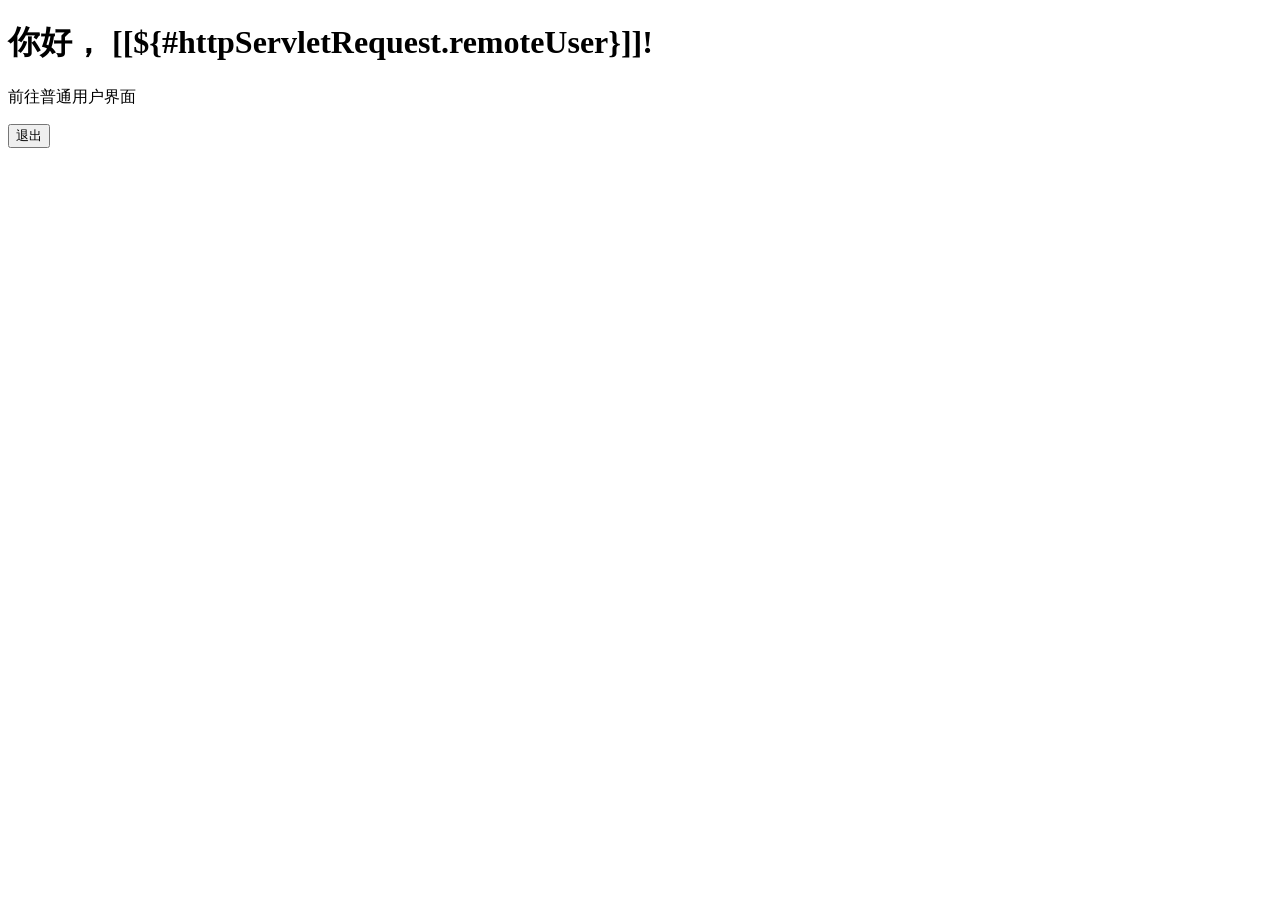
<file: wordladder-spring-security-master/src/main/resources/templates/admin.html>
<!DOCTYPE html>
<html xmlns="http://www.w3.org/1999/xhtml" xmlns:th="http://www.thymeleaf.org">
    <head>
        <title>Hello World!</title>
    </head>
    <body>
        <h1 th:inline="text">你好， [[${#httpServletRequest.remoteUser}]]!</h1>
        <div th:text="${ladder}"></div>
        <p><a th:href="@{/user}">前往普通用户界面</a></p>
        <form th:action="@{/logout}" method="post">
            <input type="submit" value="退出"/>
        </form>
    </body>
</html>
</file>
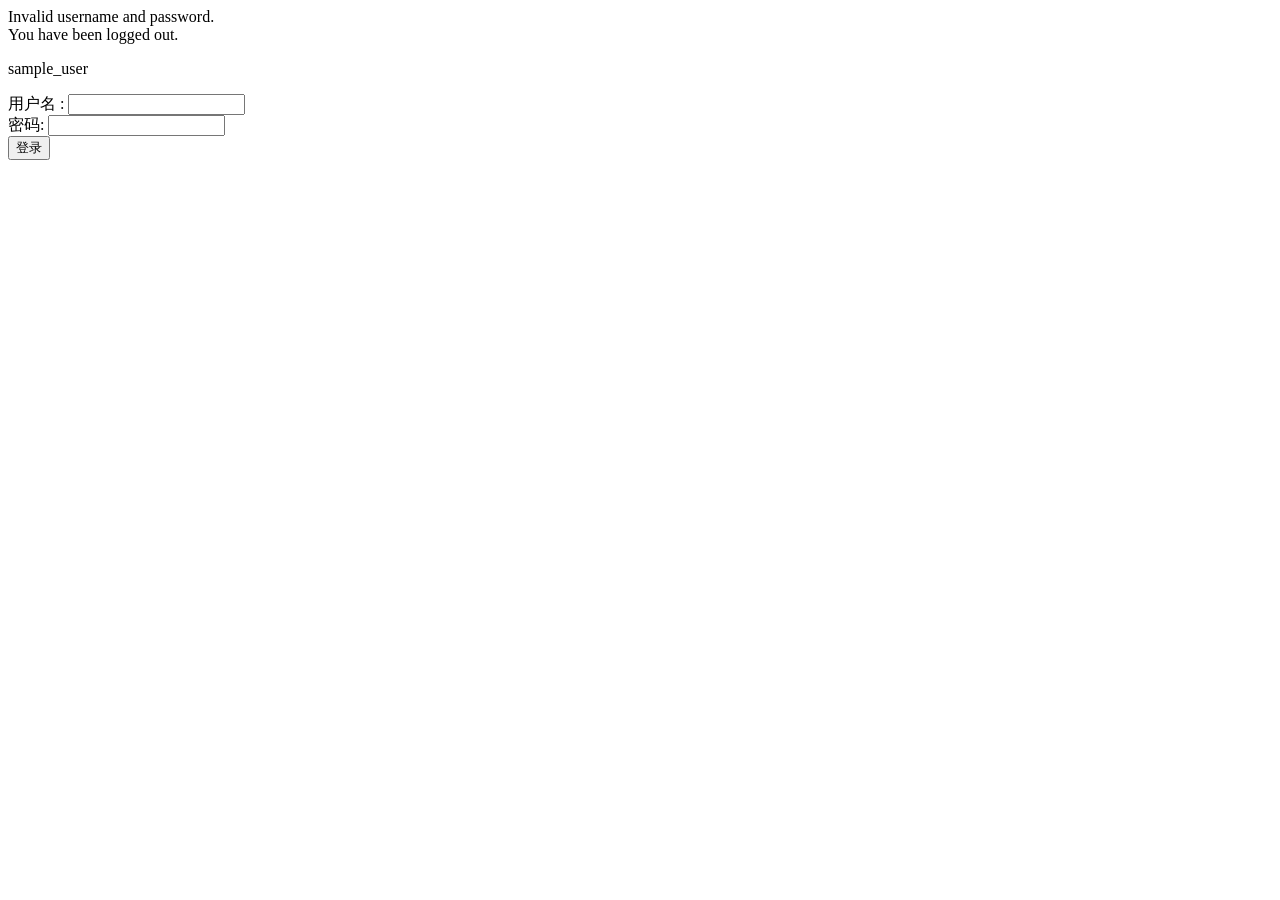
<file: wordladder-spring-security-master/src/main/resources/templates/login.html>
<!DOCTYPE html>

<html xmlns="http://www.w3.org/1999/xhtml" xmlns:th="http://www.thymeleaf.org"
      xmlns:sec="http://www.thymeleaf.org/thymeleaf-extras-springsecurity3">

<head>
    <meta name="_csrf" th:content="${_csrf.token}"/>
    <meta name="_csrf_hader" th:content="${_csrf.headerName}"/>
    <title>Spring Security Example </title>

</head>

<body>
<div th:if="${param.error}">
    Invalid username and password.
</div>

<div th:if="${param.logout}">
    You have been logged out.
</div>

<div th:if="${#httpServletRequest.remoteUser != null}">
    <p th:text="${#httpServletRequest.remoteUser}">
        sample_user
    </p>
</div>

<form th:action="@{/login}" method="post">
    <div><label> 用户名 : <input type="text" name="username"/> </label></div>
    <div><label> 密码: <input type="password" name="password"/> </label></div>
    <div><input type="submit" value="登录"/></div>
</form>

</body>
</html>
</file>
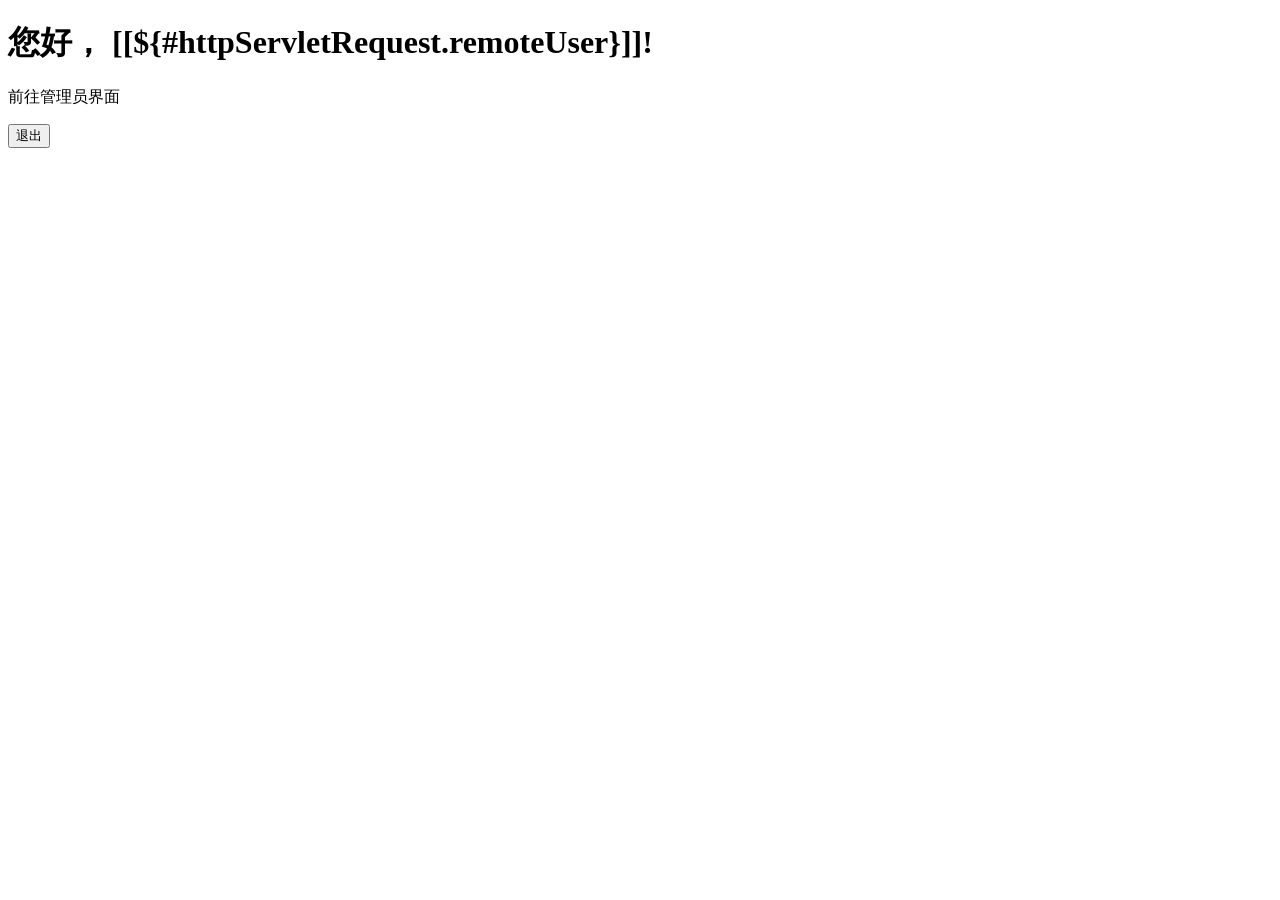
<file: wordladder-spring-security-master/src/main/resources/templates/user.html>
<!DOCTYPE html>
<html xmlns="http://www.w3.org/1999/xhtml" xmlns:th="http://www.thymeleaf.org">
    <head>
        <title>Hello World!</title>
    </head>
    <body>
        <h1 th:inline="text">您好， [[${#httpServletRequest.remoteUser}]]!</h1>
        <p><a th:href="@{/admin}">前往管理员界面</a></p>
        <form th:action="@{/logout}" method="post">
            <input type="submit" value="退出"/>
        </form>
    </body>
</html>
</file>
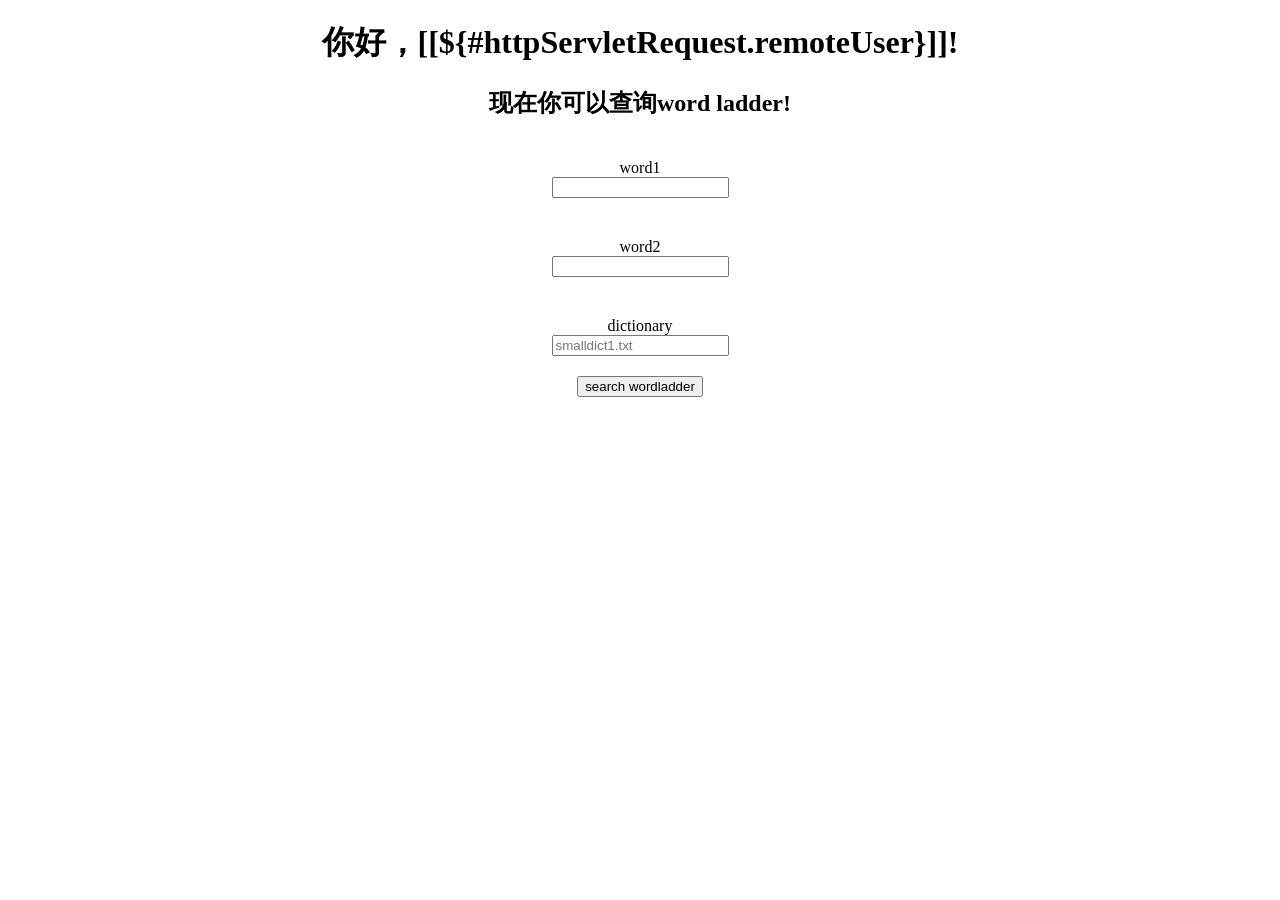
<file: wordladder-spring-security-master/src/main/resources/templates/wordladder.html>
<!DOCTYPE html>

<html xmlns="http://www.w3.org/1999/xhtml" xmlns:th="http://www.thymeleaf.org">

<head>
    <meta name="_csrf" th:content="${_csrf.token}"/>
    <meta name="_csrf_hader" th:content="${_csrf.headerName}"/>
    <title>word ladder</title>
    <script th:src="@{/js/jquery.min.js}" type="text/javascript"></script>
    <link rel="stylesheet" th:href="@{/css/bootstrap.min.css}" />
</head>

<body>
<div style="text-align:center">
<h1 th:inline="text">你好，[[${#httpServletRequest.remoteUser}]]!</h1>
<h2>现在你可以查询word ladder!</h2>
<!--a th:href="@{/admin}">前往管理员用户页面</a-->
<!--input th:type="submit" onclick="testPost()" th:value="前往管理员页面"/-->
<div th:text="${ladder}"></div>
    <div style="width:200px;margin:0 auto;">
<form th:action="@{/wordladder}" method="post" role="form">
    <div style="padding:20px 0" class="input-group"><span class="input-group-addon">word1</span> <input class="form-control" type="text" name="word1"/> </div>
    <div style="padding:20px 0" class="input-group"> <span class="input-group-addon">word2</span> <input class="form-control" type="text" name="word2"/> </div>
    <div style="padding:20px 0" class="input-group"><span class="input-group-addon">dictionary</span> <input class="form-control" type="text" name="filename" placeholder="smalldict1.txt"/></div>
    <div class="btn-group"><input class="btn-group" type="submit" value="search wordladder"/></div>
</form>
    </div>
</div>
</body>
<script>
    function testPost() {
        var token = $('meta[name="_csrf"]').attr("content");
        var header = $('meta[name="_csrf_hader"]').attr("content");
        $(document).ajaxSend(function(e,xhr,opt){
            xhr.setRequestHeader(header,token);
        }
         );
        $.ajax({
            url:"/admin",
            type:'POST',
            success:function (data) {
            }
        }
         );
    }
</script>
</html>
</file>
